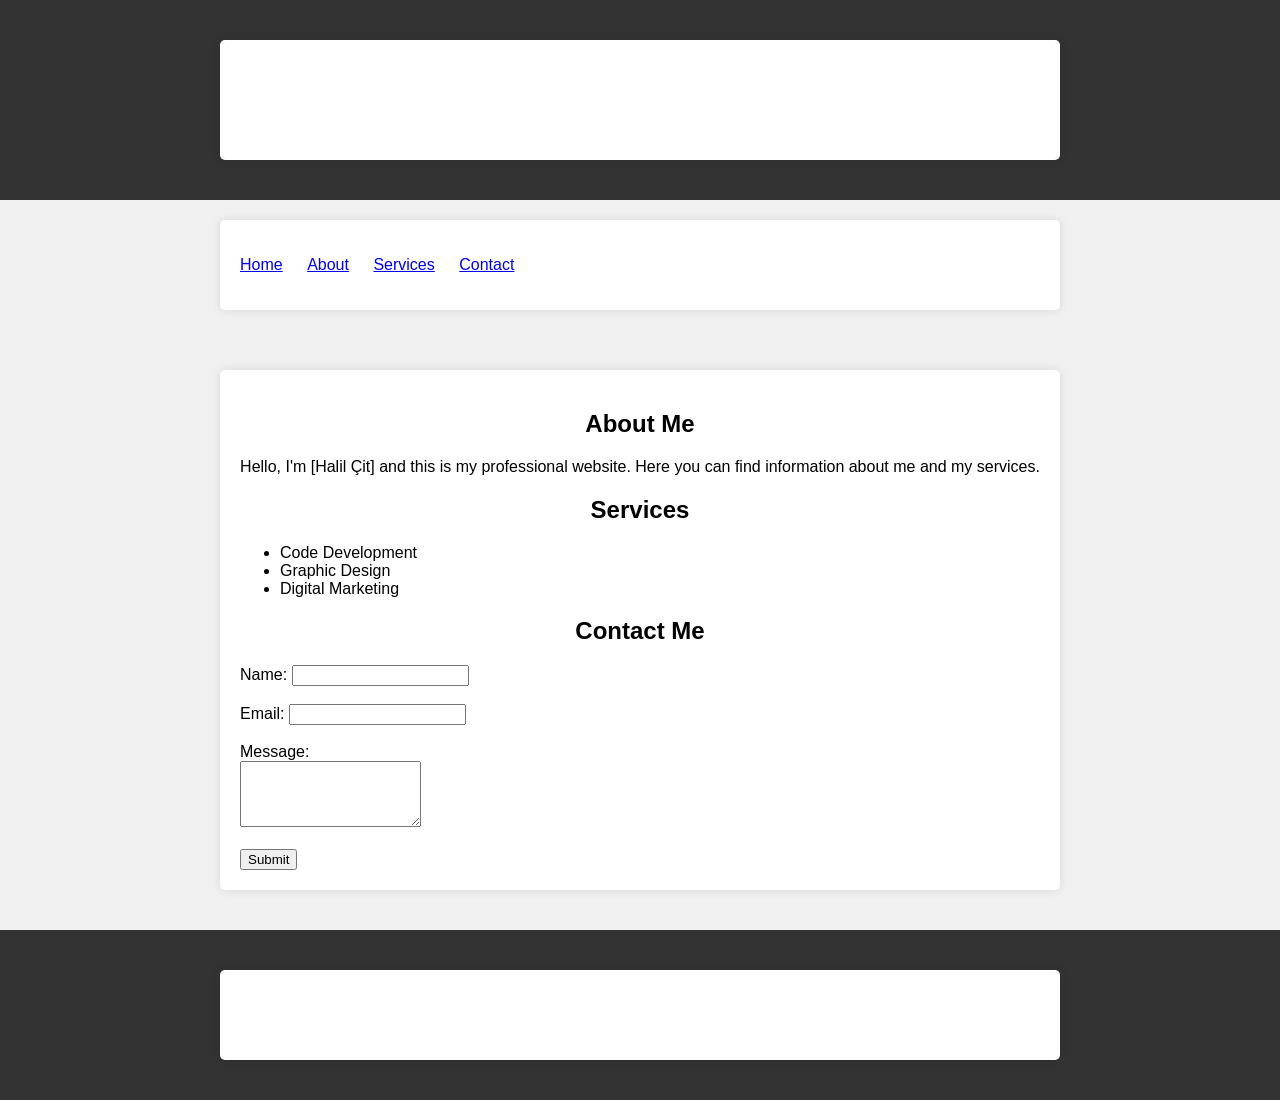
<file: index.html>
<!DOCTYPE html>
<html lang="en">
<head>
    <meta charset="UTF-8">
    <meta name="viewport" content="width=device-width, initial-scale=1.0">
    <title>Halil Çit Website</title>
    <link rel="stylesheet" href="styles.css"> <!-- CSS dosyası -->
</head>
<body>
    <header>
        <div class="container">
            <h1>Welcome to My Website</h1>
            <button class="menu-toggle">Toggle Menu</button>
        </div>
    </header>
    <nav>
        <div class="container">
            <ul>
                <li><a href="#">Home</a></li>
                <li><a href="#">About</a></li>
                <li><a href="#">Services</a></li>
                <li><a href="#">Contact</a></li>
            </ul>
        </div>
    </nav>
    <div class="main-content">
        <div class="container">
            <section id="about">
                <h2>About Me</h2>
                <p>Hello, I'm [Halil Çit] and this is my professional website. Here you can find information about me and my services.</p>
            </section>
            <section id="services">
                <h2>Services</h2>
                <ul>
                    <li>Code Development</li>
                    <li>Graphic Design</li>
                    <li>Digital Marketing</li>
                </ul>
            </section>
            <section id="contact">
                <h2>Contact Me</h2>
                <form id="contact-form">
                    <label for="name">Name:</label>
                    <input type="text" id="name" name="name" required><br><br>
                    <label for="email">Email:</label>
                    <input type="email" id="email" name="email" required><br><br>
                    <label for="message">Message:</label><br>
                    <textarea id="message" name="message" rows="4" required></textarea><br><br>
                    <input type="submit" value="Submit">
                </form>
                <div id="confirmation-message"></div>
            </section>
        </div>
    </div>
    <footer>
        <div class="container">
            <p>&copy; 2024 Professional Website. All rights reserved.</p>
        </div>
    </footer>

    <script src="main.js"></script> <!-- JavaScript dosyası -->
</body>
</html>
</file>
<file: styles.css>
body {
    font-family: Arial, sans-serif;
    margin: 0;
    padding: 0;
    background-color: #f0f0f0;
}

header {
    background-color: #333;
    color: #fff;
    padding: 20px;
    text-align: center;
}

.container {
    max-width: 800px;
    margin: 20px auto;
    padding: 20px;
    background-color: #fff;
    border-radius: 5px;
    box-shadow: 0 0 10px rgba(0,0,0,0.1);
}

h1, h2, p {
    text-align: center;
}

nav ul {
    list-style-type: none;
    padding: 0;
}

nav ul li {
    display: inline;
    margin-right: 20px;
}

.menu-toggle {
    display: none;
}

.main-content {
    padding: 20px;
}

footer {
    background-color: #333;
    color: #fff;
    padding: 20px;
    text-align: center;
}
</file>
